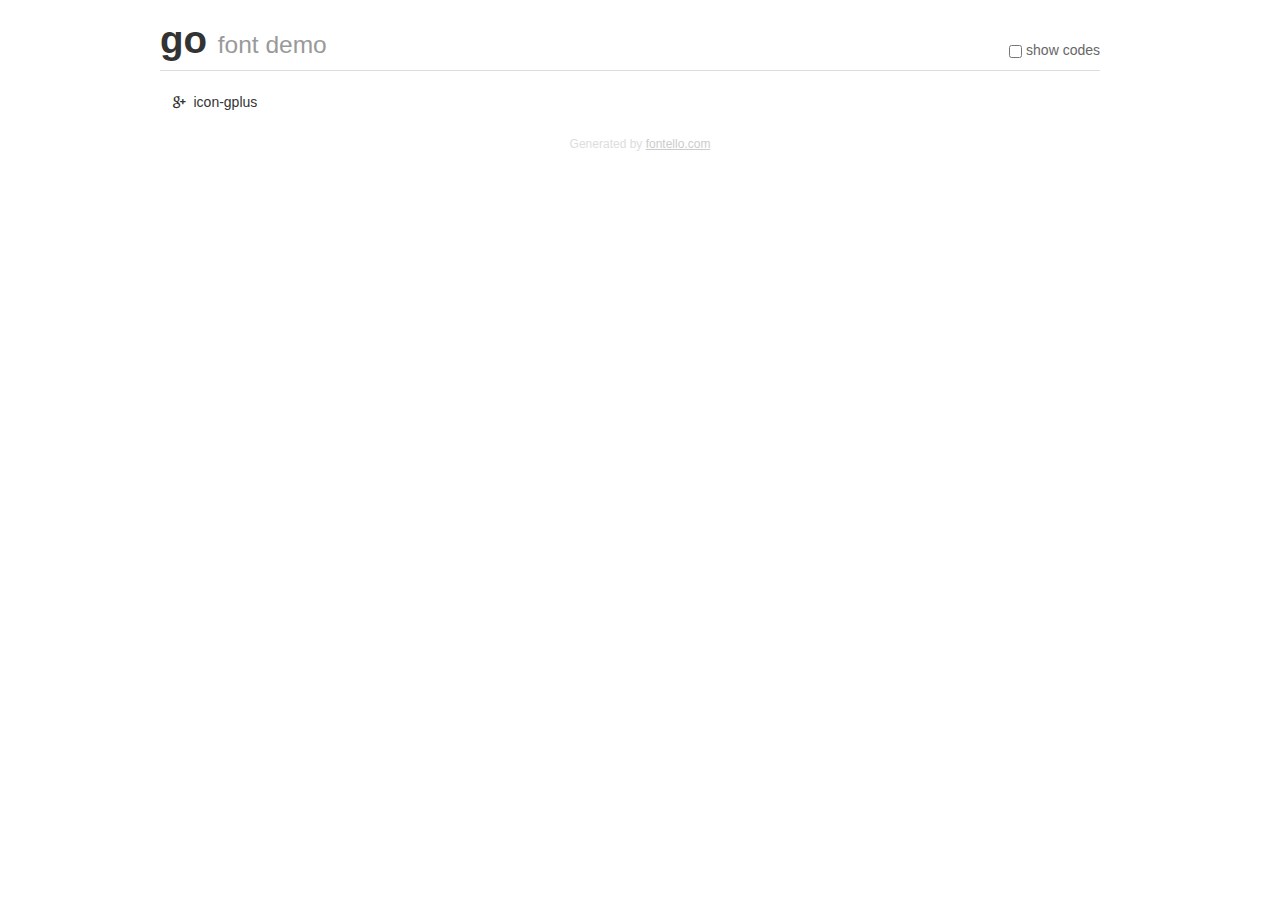
<file: assets/fontello-c5dd5e4f/demo.html>
<!DOCTYPE html>
<html>
  <head><!--[if lt IE 9]><script language="javascript" type="text/javascript" src="//html5shim.googlecode.com/svn/trunk/html5.js"></script><![endif]-->
    <meta charset="UTF-8"><style>/*
 * Bootstrap v2.2.1
 *
 * Copyright 2012 Twitter, Inc
 * Licensed under the Apache License v2.0
 * http://www.apache.org/licenses/LICENSE-2.0
 *
 * Designed and built with all the love in the world @twitter by @mdo and @fat.
 */
.clearfix {
  *zoom: 1;
}
.clearfix:before,
.clearfix:after {
  display: table;
  content: "";
  line-height: 0;
}
.clearfix:after {
  clear: both;
}
html {
  font-size: 100%;
  -webkit-text-size-adjust: 100%;
  -ms-text-size-adjust: 100%;
}
a:focus {
  outline: thin dotted #333;
  outline: 5px auto -webkit-focus-ring-color;
  outline-offset: -2px;
}
a:hover,
a:active {
  outline: 0;
}
button,
input,
select,
textarea {
  margin: 0;
  font-size: 100%;
  vertical-align: middle;
}
button,
input {
  *overflow: visible;
  line-height: normal;
}
button::-moz-focus-inner,
input::-moz-focus-inner {
  padding: 0;
  border: 0;
}
body {
  margin: 0;
  font-family: "Helvetica Neue", Helvetica, Arial, sans-serif;
  font-size: 14px;
  line-height: 20px;
  color: #333;
  background-color: #fff;
}
a {
  color: #08c;
  text-decoration: none;
}
a:hover {
  color: #005580;
  text-decoration: underline;
}
.row {
  margin-left: -20px;
  *zoom: 1;
}
.row:before,
.row:after {
  display: table;
  content: "";
  line-height: 0;
}
.row:after {
  clear: both;
}
[class*="span"] {
  float: left;
  min-height: 1px;
  margin-left: 20px;
}
.container,
.navbar-static-top .container,
.navbar-fixed-top .container,
.navbar-fixed-bottom .container {
  width: 940px;
}
.span12 {
  width: 940px;
}
.span11 {
  width: 860px;
}
.span10 {
  width: 780px;
}
.span9 {
  width: 700px;
}
.span8 {
  width: 620px;
}
.span7 {
  width: 540px;
}
.span6 {
  width: 460px;
}
.span5 {
  width: 380px;
}
.span4 {
  width: 300px;
}
.span3 {
  width: 220px;
}
.span2 {
  width: 140px;
}
.span1 {
  width: 60px;
}
[class*="span"].pull-right,
.row-fluid [class*="span"].pull-right {
  float: right;
}
.container {
  margin-right: auto;
  margin-left: auto;
  *zoom: 1;
}
.container:before,
.container:after {
  display: table;
  content: "";
  line-height: 0;
}
.container:after {
  clear: both;
}
p {
  margin: 0 0 10px;
}
.lead {
  margin-bottom: 20px;
  font-size: 21px;
  font-weight: 200;
  line-height: 30px;
}
small {
  font-size: 85%;
}
h1 {
  margin: 10px 0;
  font-family: inherit;
  font-weight: bold;
  line-height: 20px;
  color: inherit;
  text-rendering: optimizelegibility;
}
h1 small {
  font-weight: normal;
  line-height: 1;
  color: #999;
}
h1 {
  line-height: 40px;
}
h1 {
  font-size: 38.5px;
}
h1 small {
  font-size: 24.5px;
}
body {
  margin-top: 90px;
}
.header {
  position: fixed;
  top: 0;
  left: 50%;
  margin-left: -480px;
  background-color: #fff;
  border-bottom: 1px solid #ddd;
  padding-top: 10px;
  z-index: 10;
}
.footer {
  color: #ddd;
  font-size: 12px;
  text-align: center;
  margin-top: 20px;
}
.footer a {
  color: #ccc;
  text-decoration: underline;
}
.the-icons {
  font-size: 14px;
  line-height: 24px;
}
.switch {
  position: absolute;
  right: 0;
  bottom: 10px;
  color: #666;
}
.switch input {
  margin-right: 0.3em;
}
.codesOn .i-name {
  display: none;
}
.codesOn .i-code {
  display: inline;
}
.i-code {
  display: none;
}
@font-face {
      font-family: 'go';
      src: url('./font/go.eot?6944660');
      src: url('./font/go.eot?6944660#iefix') format('embedded-opentype'),
           url('./font/go.woff?6944660') format('woff'),
           url('./font/go.ttf?6944660') format('truetype'),
           url('./font/go.svg?6944660#go') format('svg');
      font-weight: normal;
      font-style: normal;
    }
     
     
    .demo-icon
    {
      font-family: "go";
      font-style: normal;
      font-weight: normal;
      speak: none;
     
      display: inline-block;
      text-decoration: inherit;
      width: 1em;
      margin-right: .2em;
      text-align: center;
      /* opacity: .8; */
     
      /* For safety - reset parent styles, that can break glyph codes*/
      font-variant: normal;
      text-transform: none;
     
      /* fix buttons height, for twitter bootstrap */
      line-height: 1em;
     
      /* Animation center compensation - margins should be symmetric */
      /* remove if not needed */
      margin-left: .2em;
     
      /* You can be more comfortable with increased icons size */
      /* font-size: 120%; */
     
      /* Font smoothing. That was taken from TWBS */
      -webkit-font-smoothing: antialiased;
      -moz-osx-font-smoothing: grayscale;
     
      /* Uncomment for 3D effect */
      /* text-shadow: 1px 1px 1px rgba(127, 127, 127, 0.3); */
    }
     </style>
    <link rel="stylesheet" href="css/animation.css"><!--[if IE 7]><link rel="stylesheet" href="css/" + font.fontname + "-ie7.css"><![endif]-->
    <script>
      function toggleCodes(on) {
        var obj = document.getElementById('icons');
      
        if (on) {
          obj.className += ' codesOn';
        } else {
          obj.className = obj.className.replace(' codesOn', '');
        }
      }
      
    </script>
  </head>
  <body>
    <div class="container header">
      <h1>go <small>font demo</small></h1>
      <label class="switch">
        <input type="checkbox" onclick="toggleCodes(this.checked)">show codes
      </label>
    </div>
    <div class="container" id="icons">
      <div class="row">
        <div class="the-icons span3" title="Code: 0xf30f"><i class="demo-icon icon-gplus">&#xf30f;</i> <span class="i-name">icon-gplus</span><span class="i-code">0xf30f</span></div>
      </div>
    </div>
    <div class="container footer">Generated by <a href="http://fontello.com">fontello.com</a></div>
  </body>
</html>
</file>
<file: assets/fontello-c5dd5e4f/css/animation.css>
/*
   Animation example, for spinners
*/
.animate-spin {
  -moz-animation: spin 2s infinite linear;
  -o-animation: spin 2s infinite linear;
  -webkit-animation: spin 2s infinite linear;
  animation: spin 2s infinite linear;
  display: inline-block;
}
@-moz-keyframes spin {
  0% {
    -moz-transform: rotate(0deg);
    -o-transform: rotate(0deg);
    -webkit-transform: rotate(0deg);
    transform: rotate(0deg);
  }

  100% {
    -moz-transform: rotate(359deg);
    -o-transform: rotate(359deg);
    -webkit-transform: rotate(359deg);
    transform: rotate(359deg);
  }
}
@-webkit-keyframes spin {
  0% {
    -moz-transform: rotate(0deg);
    -o-transform: rotate(0deg);
    -webkit-transform: rotate(0deg);
    transform: rotate(0deg);
  }

  100% {
    -moz-transform: rotate(359deg);
    -o-transform: rotate(359deg);
    -webkit-transform: rotate(359deg);
    transform: rotate(359deg);
  }
}
@-o-keyframes spin {
  0% {
    -moz-transform: rotate(0deg);
    -o-transform: rotate(0deg);
    -webkit-transform: rotate(0deg);
    transform: rotate(0deg);
  }

  100% {
    -moz-transform: rotate(359deg);
    -o-transform: rotate(359deg);
    -webkit-transform: rotate(359deg);
    transform: rotate(359deg);
  }
}
@-ms-keyframes spin {
  0% {
    -moz-transform: rotate(0deg);
    -o-transform: rotate(0deg);
    -webkit-transform: rotate(0deg);
    transform: rotate(0deg);
  }

  100% {
    -moz-transform: rotate(359deg);
    -o-transform: rotate(359deg);
    -webkit-transform: rotate(359deg);
    transform: rotate(359deg);
  }
}
@keyframes spin {
  0% {
    -moz-transform: rotate(0deg);
    -o-transform: rotate(0deg);
    -webkit-transform: rotate(0deg);
    transform: rotate(0deg);
  }

  100% {
    -moz-transform: rotate(359deg);
    -o-transform: rotate(359deg);
    -webkit-transform: rotate(359deg);
    transform: rotate(359deg);
  }
}
</file>
